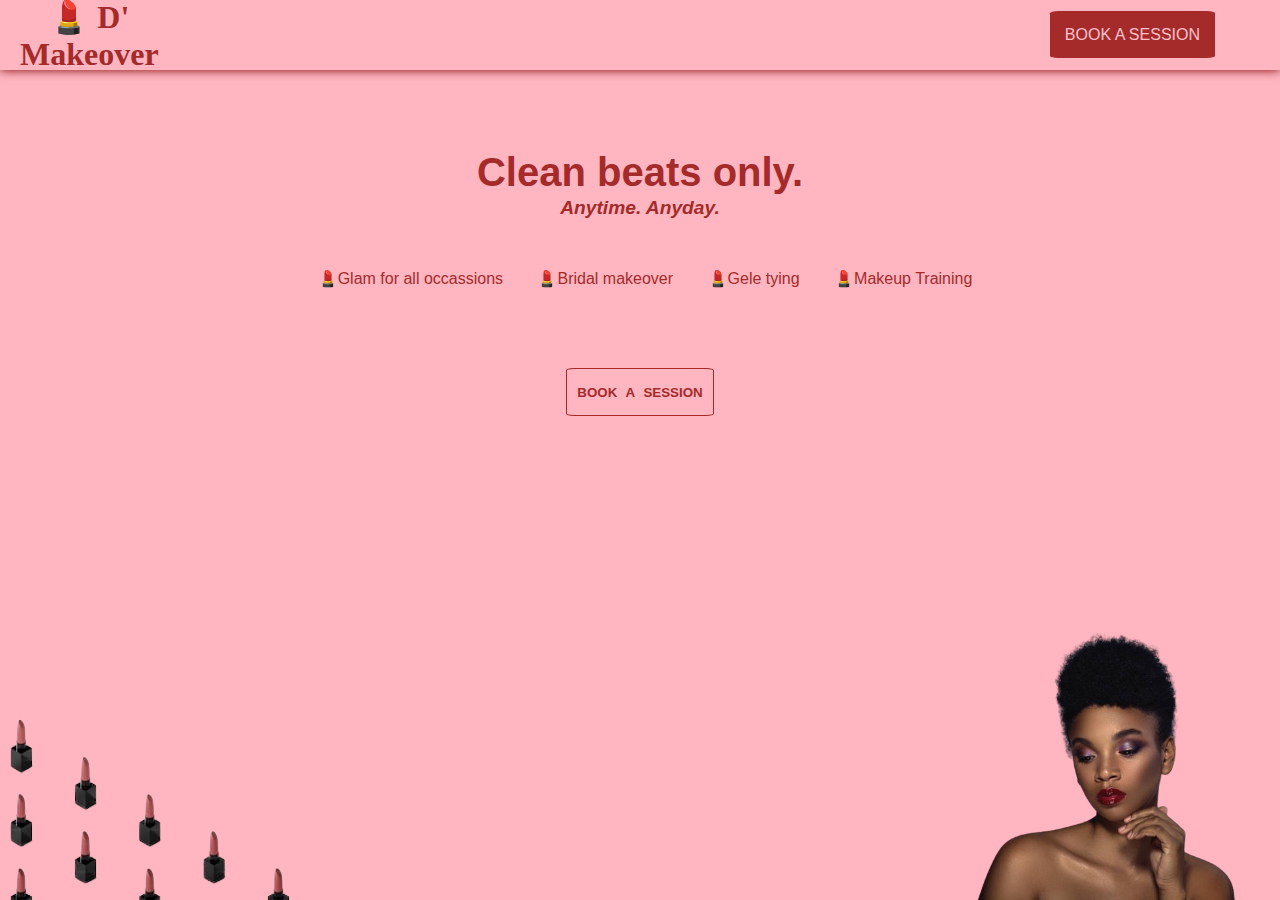
<file: index.html>
<!DOCTYPE html>
<html lang="en">

<head>
    <meta charset="UTF-8">
    <meta name="viewport" content="width=device-width, initial-scale=1.0">
    <title> D' Makeover</title>
    <link rel="icon" href="images/photo-1.png">
    <link rel="stylesheet" href="style.css">
</head>

<body>
    <div class="top-container">
        <nav>
            <h1 class="brand-logo"> 💄 D' <br> Makeover</h1>
            <ul>
                <a type="button" href="index.html#services" class="nav-btn" onclick="showForm()">BOOK A SESSION</a></li>
            </ul>
        </nav>
        <main>

            <h2>Clean beats only.</h2>
            <em class="bold">Anytime. Anyday.</em>
            <ul class="features">
                <li>💄Glam for all occassions</li>
                <li>💄Bridal makeover</li>
                <li>💄Gele tying</li>
                <li>💄Makeup Training</li>
            </ul>
            <button class="btn" onclick="showForm()">BOOK A SESSION</button>

            <img src="images/linedup-lipgloss.png" alt="" class="lipgloss-img">
            <img src="images/woman1.png" alt="" class="woman-img">
        </main>
        <div class="scroll-div">
            <p class="scroll-icon icon1">></p>
            <p class="scroll-icon icon2">></p>
            <p class="scroll-icon icon3">></p>
        </div>
    </div>


    <div id="services">

        <div class="form-container">
            <form action="thank-you.html">
                <h3 class="service-heading">It takes just a few minutes to book a session. <br>
                    See for yourself.
                </h3>
                <p></p>
                <label for="name">Full name (surname first)
                    <input type="text" id="name" name="name" class="input" autocomplete="name" required>
                </label>
                <label for="number"> Phone number
                    <input type="tel" id="number" name="number" class="input" autocomplete="tel" required>
                </label>
                <label for="service">
                    Which of our services are you interested in?
                    <select name="service" id="service" onchange="showMode()" required>
                        <option value=""></option>
                        <option value="1" class="show">Simple glam for an occassion</option>
                        <option value="2">Bridal makeover</option>
                        <option value="3">Gele tying</option>
                        <option value="4">Makeup Training</option>
                    </select>
                </label>
                <div id="type" class="hidden">
                    <label for="type">
                        Which would you prefer?
                        <select name="type" id="type" onchange="dateAndTime()" required>
                            <option value=""></option>
                            <option value="1">Home service</option>
                            <option value="2">Studio session</option>
                        </select>
                    </label>
                </div>

                <div id="date" class="hidden">
                    <label for="date">
                        Which day?
                        <input type="date" name="date" id="date" required>
                    </label>
                </div>

                <div class="hidden" id="time">
                    <label for="time">
                        What time?
                        <input type="time" name="time" id="time" required>
                    </label>
                </div>



                <div id="training-reg" class="hidden">
                    <h3 class="trainingHeading">Welcome <span id="customerName"></span>.
                        <p>You're in the right place.</p>
                    </h3>
                    <p>We have a variety of learning modes, of which you can select anyone that's most suitable for you.
                    </p>

                    <label for="self-paced">
                        <input type="radio" name="learning-mode" class="learning-mode" id="self-paced">
                        <details>
                            <summary>Online and self-paced</summary>
                            <p>With this mode, you have the flexibility to proceed through the materials and tasks at
                                your own
                                preferred speed and schedule. You can progress through the content independently,
                                without strict deadlines or fixed schedules imposed by an instructor or course
                                structure.
                            </p>
                        </details>
                    </label>
                    <label for="instructor-led">
                        <input type="radio" name="learning-mode" class="learning-mode" id="instructor-led">
                        <details>
                            <summary>Online and instructor-led</summary>
                            <p>With this mode, you'll engage in learning activities conducted over the internet, but led
                                by an
                                insructor. Such learning activities include (but is not limited to, depending on your
                                instructor):
                            <ul>
                                <li>Lectures</li>
                                <li>Presentations</li>
                                <li>Group exercises</li>
                                <li>Assessments</li>
                            </ul>Your instructor delivers lectures,
                            guides your learning process, leads discussions, and provide support and feedback. You'll be
                            entitled to scheduled sessions (virtual), and a well-structured syllabus.
                            This format combines the benefit of remote learning with the guidance and expertise of an
                            instructor, allowing for an interactive and collaborative learning experience.
                            </p>
                        </details>
                    </label>
                    <label for="on-site">
                        <input type="radio" name="learning-mode" class="learning-mode" id="on-site">
                        <details>
                            <summary>On-site</summary>
                            <p>With this mode, you'll attend training sessions in person at a physical location, with
                                instructors and peers.
                                This is only available for Lagos residents.
                            </p>
                        </details>
                    </label><br>
                </div>
                <div class="email-container hidden">
                    <p>We'll contact you via email</p><br>
                    <label for="email">
                        Type in your email address
                        <input type="email" id="email" name="email" class="input" autocomplete="email" required>
                    </label>
                </div>
                <input type="submit" value="Submit">
            </form>

        </div>
        <footer>
            <p>&COPY; D' Makeover. 2024</p>
        </footer>
    </div>


    <script src="script.js"></script>
</body>

</html>
</file>
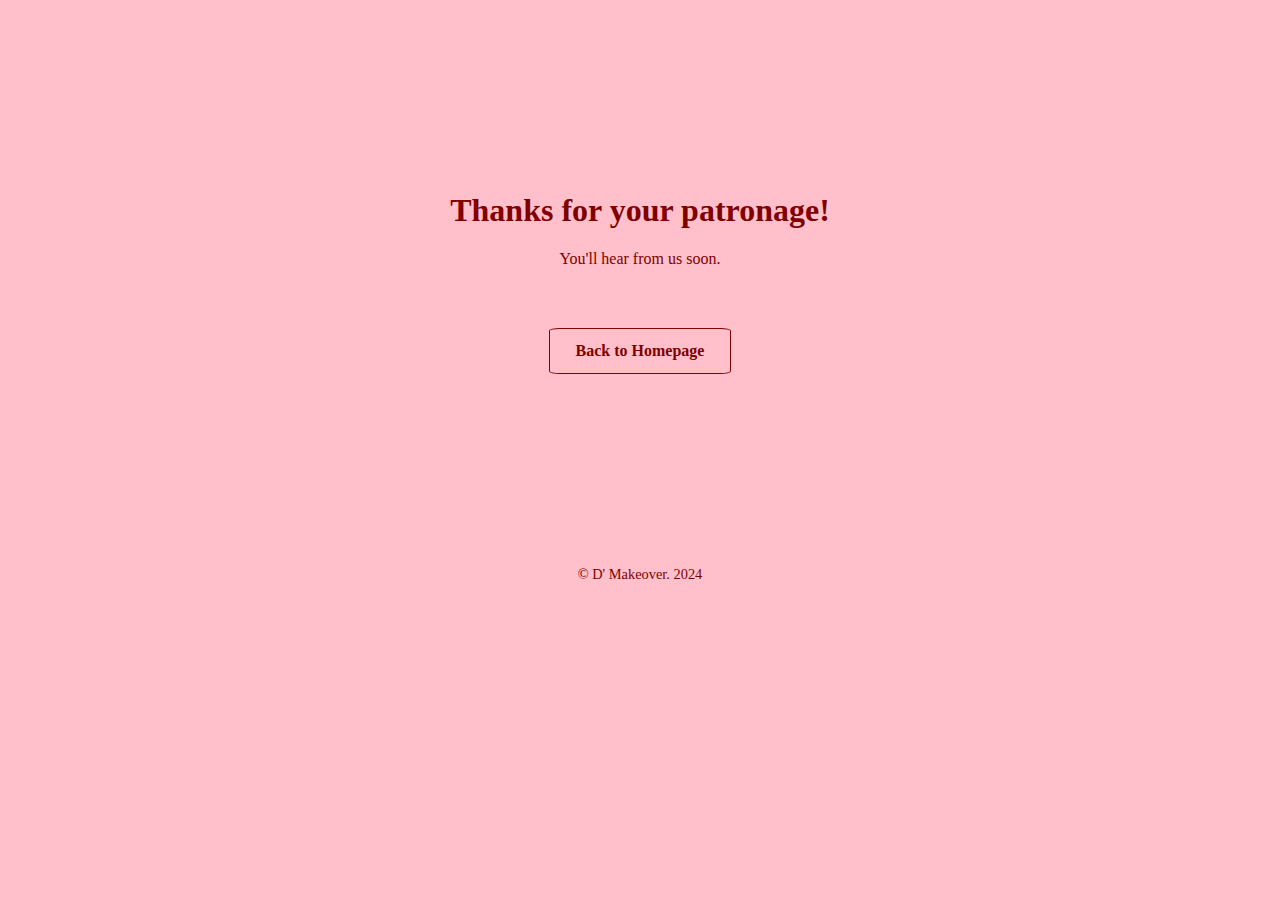
<file: thank-you.html>
<!DOCTYPE html>
<html lang="en">
<head>
    <meta charset="UTF-8">
    <meta name="viewport" content="width=device-width, initial-scale=1.0">
    <title>Thank you!</title>
    <link rel="icon" href="Images/favicon (3).ico">
    <link rel="stylesheet" href="thanks.css">
</head>
<body>
    <div>
        <h1>Thanks for your patronage!</h1>
        <p>You'll hear from us soon.</p>
        <a href="index.html" type="button" class="redirect">Back to Homepage</a>
    
    </div>
 

    <footer>
        <p>&COPY; D' Makeover. 2024</p>
    </footer>
</body>
</html>
</file>
<file: style.css>
body {
   margin: 0;
    box-sizing: border-box;
    text-align: center;
    background-color: #ffb6c1;
    color: #a52a2a;
    height: 100vh;
    font-family: 'Trebuchet MS', 'Lucida Sans Unicode', 'Lucida Grande', 'Lucida Sans', Arial, sans-serif;
    padding: 0;    
    position: relative;

}

/* First page */
.top-container {
    height: 100vh;
}
nav {
    display: flex;
    justify-content: end;
    align-items: center;
    padding: 10px;
    height: 50px;
    box-shadow: 0 0 10px #800000;
} 
.brand-logo {
    margin-right: auto;
    margin-left: 10px;    
    font-family: serif;
}
.nav-btn {
    margin-right: 55px;
    color: pink;
    background-color: #a52a2a;
    padding: 15px;
    border-radius: 5%;
}
h2 {
    font-size: 2.5rem;
    margin-top: 80px;
    margin-bottom: 2px;
}
.bold {
    font-size: 1.2rem;
    font-weight: 600;
}
li {
    display: inline-block;
    margin-right: 30px;
}
a {
    margin-left: 200px;
    text-decoration: none;
}
.features {
    margin: 50px auto;
}
.btn {
    cursor: pointer;
    background-color: inherit;
    border: 1px solid #a52a2a;
    padding: 10px;
    border-radius: 5%;
    font-weight: 600;
    margin-top: 30px;
    color: #a52a2a;
    height: 3rem;
    word-spacing: 5px;
    animation: colorChange 5s infinite;
}
@keyframes colorChange {
    0% {
        background-color: #a52a2a;
        color: #ffb6c1;
    }
    22% {
        background-color: inherit;
        color: #800000;
    }
    45% {
        background-color: #800000;
    }
    60% {
        background-color: chocolate;
    }
    80% {
        background-color: rgb(66, 5, 5);
        color: #ffb6c1;
    }
}
.btn:active {
    color: yellow;
}
.btn:visited {
    color: blueviolet;
}

.lipgloss-img {
    position: absolute;
    left: 0;
    bottom: 0;
    margin-bottom: 0;
}
.woman-img {
    position: absolute;
     right: 0;
    bottom: 0;
   margin-bottom: 0;
    width: 600px;
}

.scroll-div {
    height: 10px;
    border-radius: 50%;
    width: fit-content;
    margin: 6% auto 0;
    font-weight: bold;
    opacity: 0.6; 
    display: none;
}

.scroll-icon {
    transform: rotate(90deg);
    font-size: 1.5rem;
    line-height: 0;
}
.icon1 {
    animation: scrollIcon1ColorChange 2s infinite;
}
.icon2 {
    animation: scrollIcon2ColorChange 2.5s infinite;
}
.icon3 {
    animation: scrollIcon1ColorChange 3s infinite;
}

@keyframes scrollIcon1ColorChange {
    from {
        color: #ffb6c1;
    }
    to {
        color: #800000;
    }
}
@keyframes scrollIcon2ColorChange {
    from {
        color: #800000;
    }
    to {
        color: #ffb6c1;
    }
}


/* Second Page */
#services {
    height: fit-content;
    position: relative;
    background-color: #a52a2a;
    color: #ffb6c1;
    padding-top: 5%;
    position: relative;
    display: none;
}
.service-heading {
    text-align: center;
    margin-bottom: 70px;
    margin-top: 0;
    font-size: 1.8rem;
}
form {
    padding: 6%;    
    margin: 0 auto;
    text-align: left;
    max-width: 800px;

}
.input, select {
    background-color: inherit;
    border: none;
    border-bottom: 1px solid #ffb6c1;
    color: rgba(251, 234, 237, 0.867);
    width: 100%;
    height: 1.5rem;
    display: block;
    margin-top: .5em;
    border-radius: 6%;
}
select {
    background-color: #800000;
}
label {
    display: block;
    margin: 1em auto;
}
input[type="checkbox"] {
    vertical-align: middle;
}
details {
    display: inline-block;
}
input[type="submit"] {
    display: block;
    margin: 80px auto 0;
    padding: 2%;
    background-color: inherit;
    color: #f4ccd2;
    border: none;
    border-bottom: 1px solid #ffb6c1;
    width: 40%;
    border-radius: 10px;
    font-weight: bold;
    font-size: 1.1rem;
    cursor: pointer;
    height: 3rem;
    transition: .5s;
}
input[type="submit"]:hover {
    background-color: #ffb6c1;
    color: maroon;
}
.hidden {
    display: none;
}
.trainingHeading {
    text-align: center;
    margin-top: 10%;
    font-size: 1.5rem;
}
.email-container, #date {
    padding-top: 2%;
}

/* Media Queries */
@media (max-width: 1295px) {
    .woman-img {
        width: 400px;
    }
}
@media (max-width: 900px) {
    .woman-img {
        width: 300px;
    }
    .lipgloss-img {
        width: 200px;
    }
    
}
@media (max-width: 600px) {
    .nav-btn {
        height: 1rem;
        padding: 1%;
        display: none;

    }
    nav {
        justify-content: center;
    }
    .lipgloss-img {
        width: 150px;
    }
    .nav-btn {
        position: relative;
        left: -initial;
    }
}
@media (max-width: 520px) {
    body {
        max-width:500px;
    }
    .woman-img {
        width: 250px;
    }

}
@media (max-width: 385px) {
    .woman-img {
        visibility: hidden;
    }
}
</file>
<file: thanks.css>
body {
    margin: 0;
    background-color: pink;
    color: #800000;
    text-align: center;
    font-family: serif;
}
div {
    margin: 15% auto;
}
.redirect {
    display: block;
    padding-top: 20px;
    text-decoration: none;
    color: #800000;
    width: 12%;
    border: 1px solid #800000;
    border-radius: 6%;
    margin: 60px auto 0;
    padding: 1%;
    font-weight: 800;
    transition: 1s;
}
.redirect:active {
    color: #e19913;
}
.redirect:visited {
    color: #800000;
}
.redirect:hover {
    background-color: #800000de;
    color: antiquewhite;
}
img {
    width: 15px;
    height: 15px;
}
footer {
    font-size: .9rem;
}
</file>
